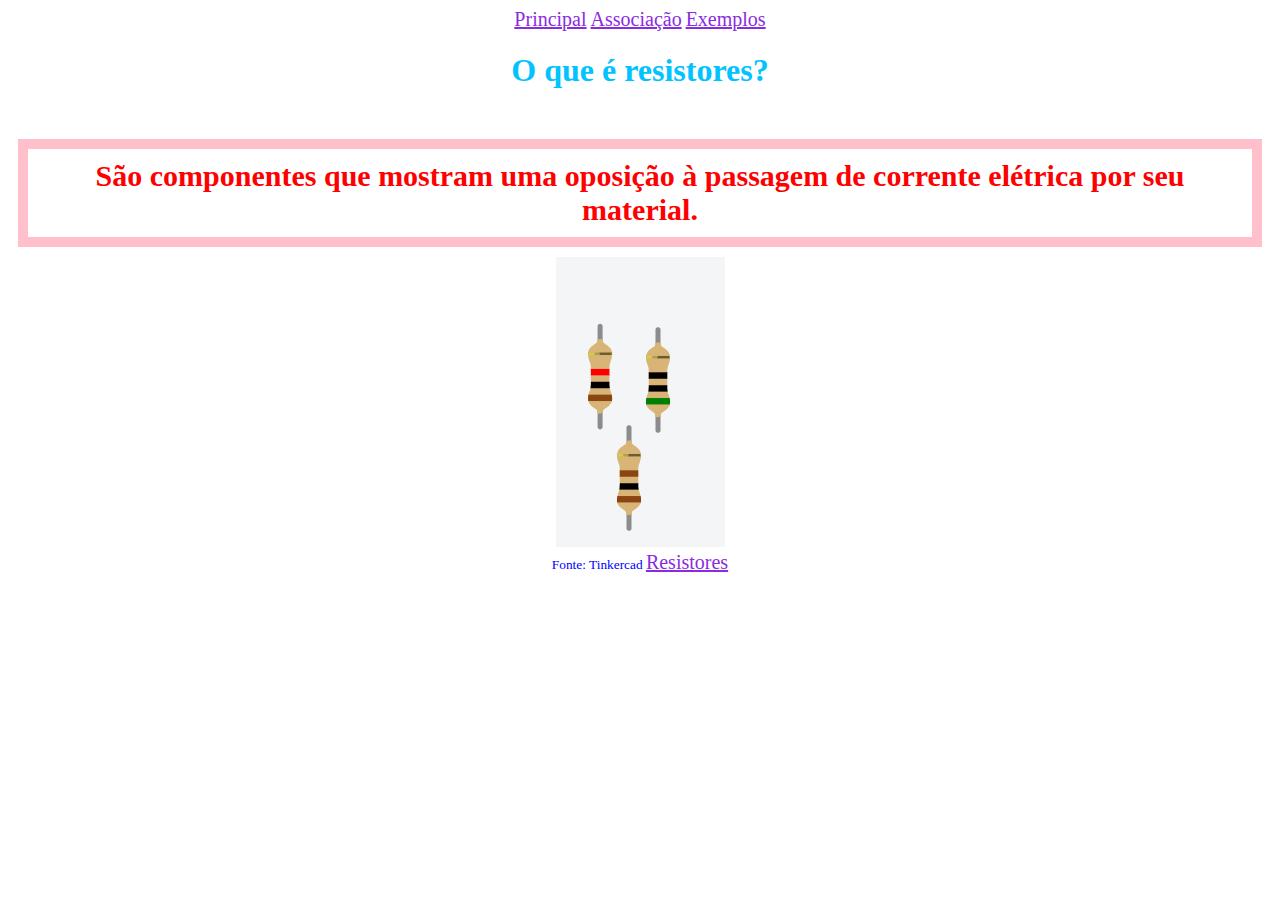
<file: index.html>
<!DOCTYPE html>
<html lang="pt-BR">
<head>
    <meta charset="UTF-8">
    <meta name="viewport" content="width=device-width, initial-scale=1.0">
    <link rel="stylesheet" href="style.css">
    <title>Resistores</title>
</head>
<body>
    <nav>
        <a href="./index.html">Principal</a>
        <a href="./associacao.html">Associação</a>
        <a href="./exemplos.html">Exemplos</a>
    </nav>
    <h1> O que é resistores? </h1>
    <br>
    <p> São componentes que mostram uma oposição à passagem de corrente elétrica por seu material. </p>
    <div>
        <img src="print resistor.png" alt="Resistor">
        <br>
        <small>Fonte: Tinkercad </small>
        <a href="https://www.tinkercad.com/things/1h0XEU9DMfJ-grand-jaagub-wolt/editel?tenant=circuits">Resistores</a>
    </div>

    
</body>
</html>
</file>
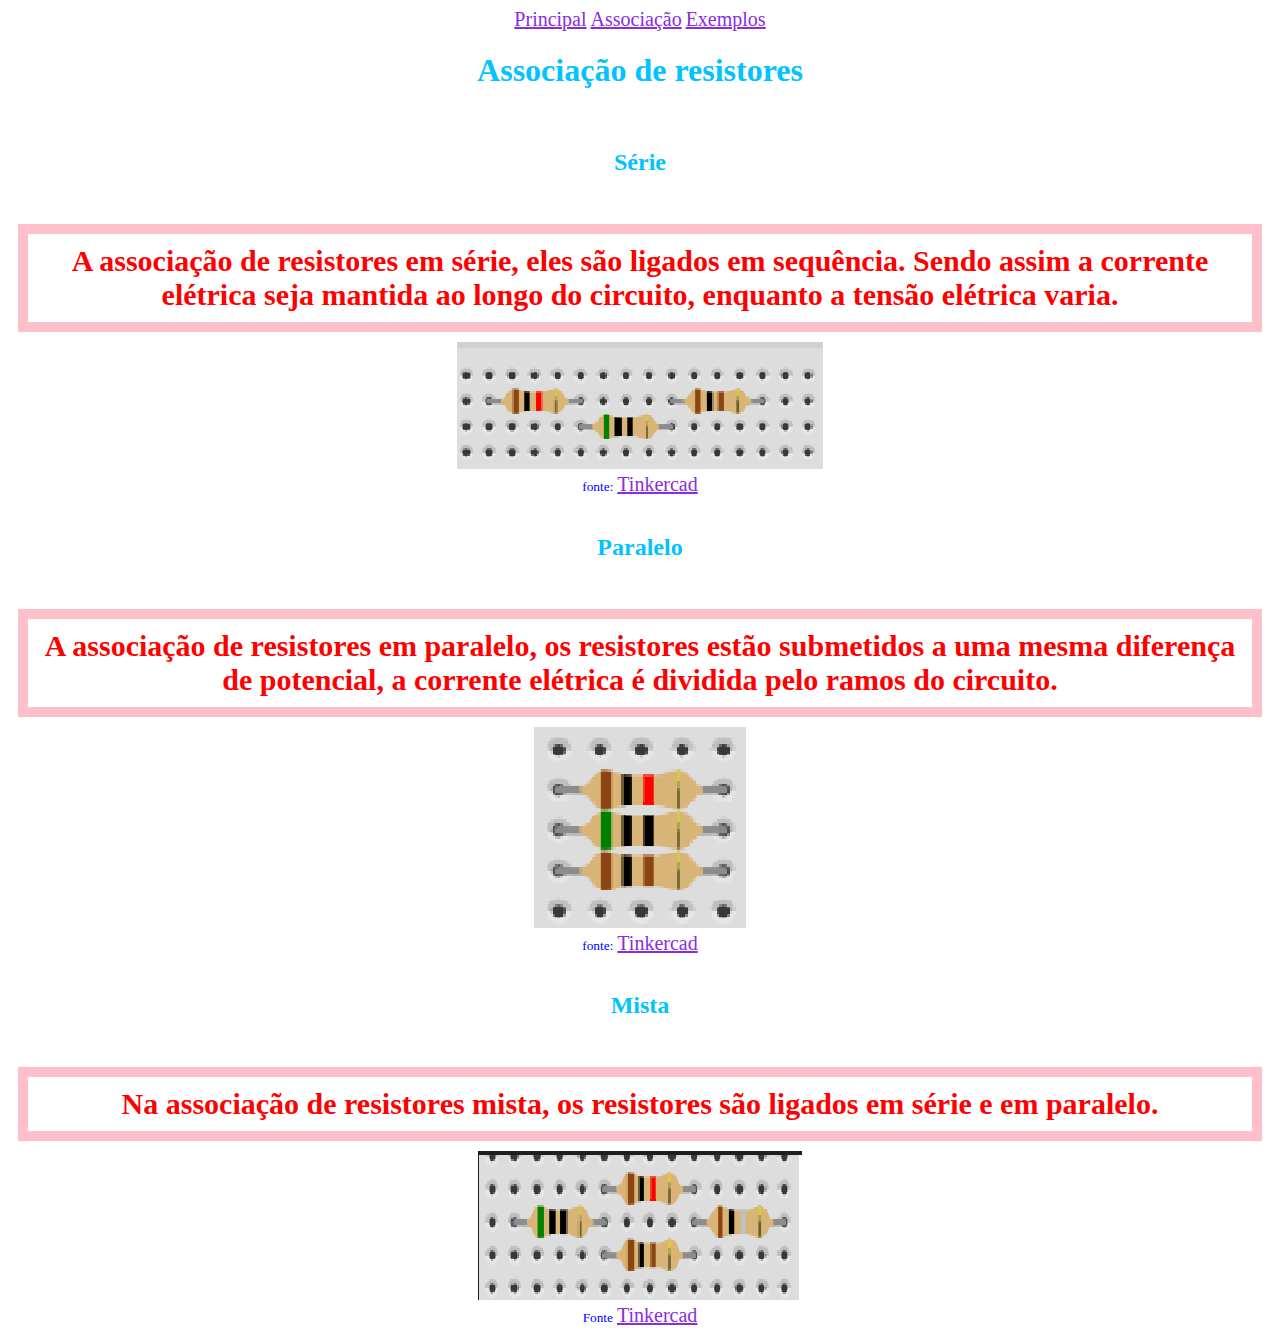
<file: associacao.html>
<!DOCTYPE html>
<html lang="pt-BR">
<head>
    <meta charset="UTF-8">
    <meta name="viewport" content="width=device-width, initial-scale=1.0">
    <link rel="stylesheet" href="style.css">
    <title>Associação de resistores</title>
</head>
<body>
    <nav>
        <a href="./index.html">Principal</a>
        <a href="./associacao.html">Associação</a>
        <a href="./exemplos.html">Exemplos</a>
    </nav>
    <h1>Associação de resistores</h1>
    <br>
    <h2>Série</h2>
    <br>
    <p>A associação de resistores em série, eles são ligados em sequência. Sendo assim a corrente elétrica seja mantida ao longo do circuito, enquanto a tensão elétrica varia.</p>
    <div>
        <img src="série.png" alt="Série">
        <br>
        <small>fonte:</small>
        <a href="https://www.tinkercad.com/things/1h0XEU9DMfJ-grand-jaagub-wolt/editel?tenant=circuits">Tinkercad</a>
    </div>
    <br>
    <h2>Paralelo</h2>
    <br>
    <p>A associação de resistores em paralelo, os resistores estão submetidos a uma mesma diferença de potencial, a corrente elétrica é dividida pelo ramos do circuito.</p>
    <div>
        <img src="paralelo.png" alt="Paralelo">
        <br>
        <small>fonte:</small>
        <a href="https://www.tinkercad.com/things/1h0XEU9DMfJ-grand-jaagub-wolt/editel?tenant=circuits">Tinkercad</a>
    </div>
    <br>
    <h2>Mista</h2>
    <br>
    <p>Na associação de resistores mista, os resistores são ligados em série e em paralelo.</p>
    <div>
        <img src="mista 1.png" alt="Mista">
        <br>
        <small>Fonte</small>
        <a href="https://www.tinkercad.com/things/1h0XEU9DMfJ-grand-jaagub-wolt/editel?tenant=circuits">Tinkercad</a>
    </div>
</body>
</html>
</file>
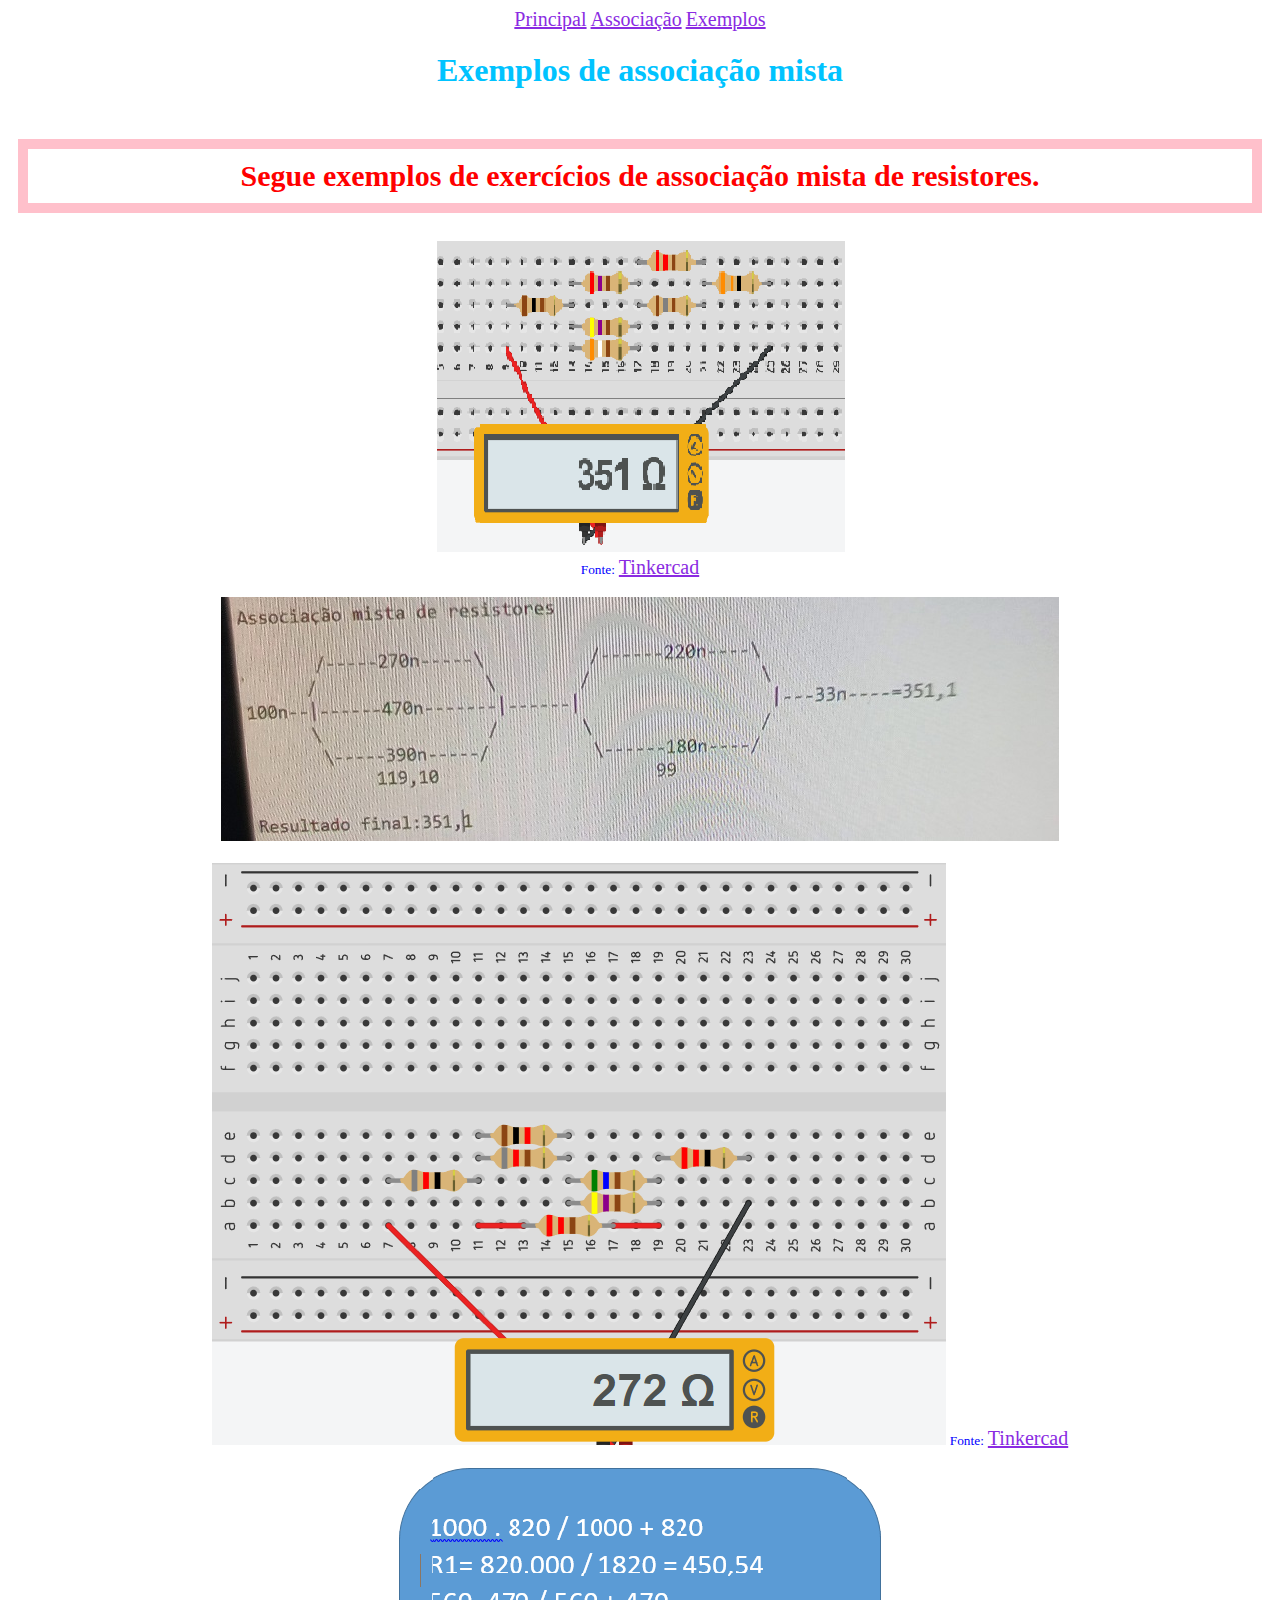
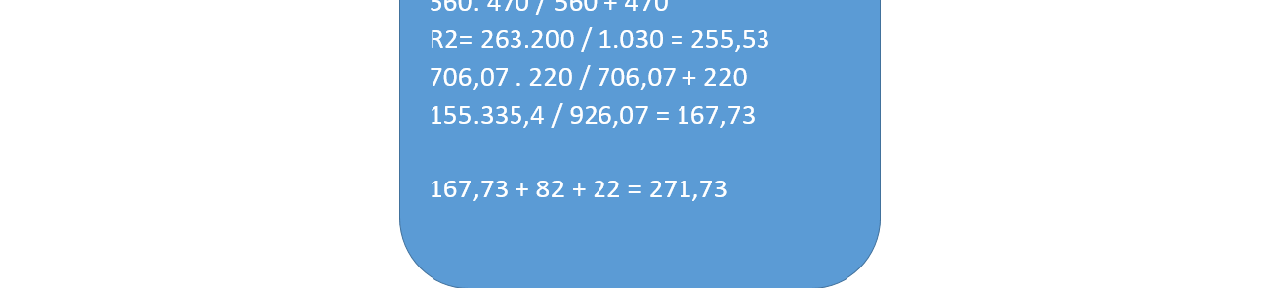
<file: exemplos.html>
<!DOCTYPE html>
<html lang="pt-BR">
<head>
    <meta charset="UTF-8">
    <meta name="viewport" content="width=device-width, initial-scale=1.0">
    <link rel="stylesheet" href="style.css">
    <title>exemplo</title>
</head>
<body>
    <nav>
        <a href="./index.html">Principal</a>
        <a href="./associacao.html">Associação</a>
        <a href="./exemplos.html">Exemplos</a>
    </nav>
    <h1>Exemplos de associação mista</h1>
    <br>
    <p>Segue exemplos de exercícios de associação mista de resistores.</p>
    <br>
    <div>
        <img src="simulação1.png" alt="Mista">
        <br>
        <small>Fonte:</small>
        <a href="https://www.tinkercad.com/things/1h0XEU9DMfJ-grand-jaagub-wolt/editel?tenant=circuits">Tinkercad</a>
    </div>
    <br>
    <div>
        <img src="exemplo 1.jpg" alt="exemplo">
    </div>
    <br>
    <div>
        <img src="simulação 2.png" alt="Simulação">
        <small>Fonte:</small>
        <a href="https://www.tinkercad.com/things/1h0XEU9DMfJ-grand-jaagub-wolt/editel?tenant=circuits">Tinkercad</a>
    </div>
    <br>
    <div>
        <img src="Conta2.png" alt="Conta da simulação">
    </div>
</body>
</html>
</file>
<file: style.css>
body{
    background-color:white;
    color: black;
    text-align: center;   
}

h1, h2{
    color:rgb(0, 195, 255);
}
p{
    color:red;
    padding: 10px;
    border: solid 10px pink;
    margin: 10px;
    font-family: cursive;
    font-weight: bold;
    font-style: inherit;
    font-size: 30px;
}
a{
    color: blueviolet;
    font-size: 20px;
}
div{
    color:blue;
}
</file>
